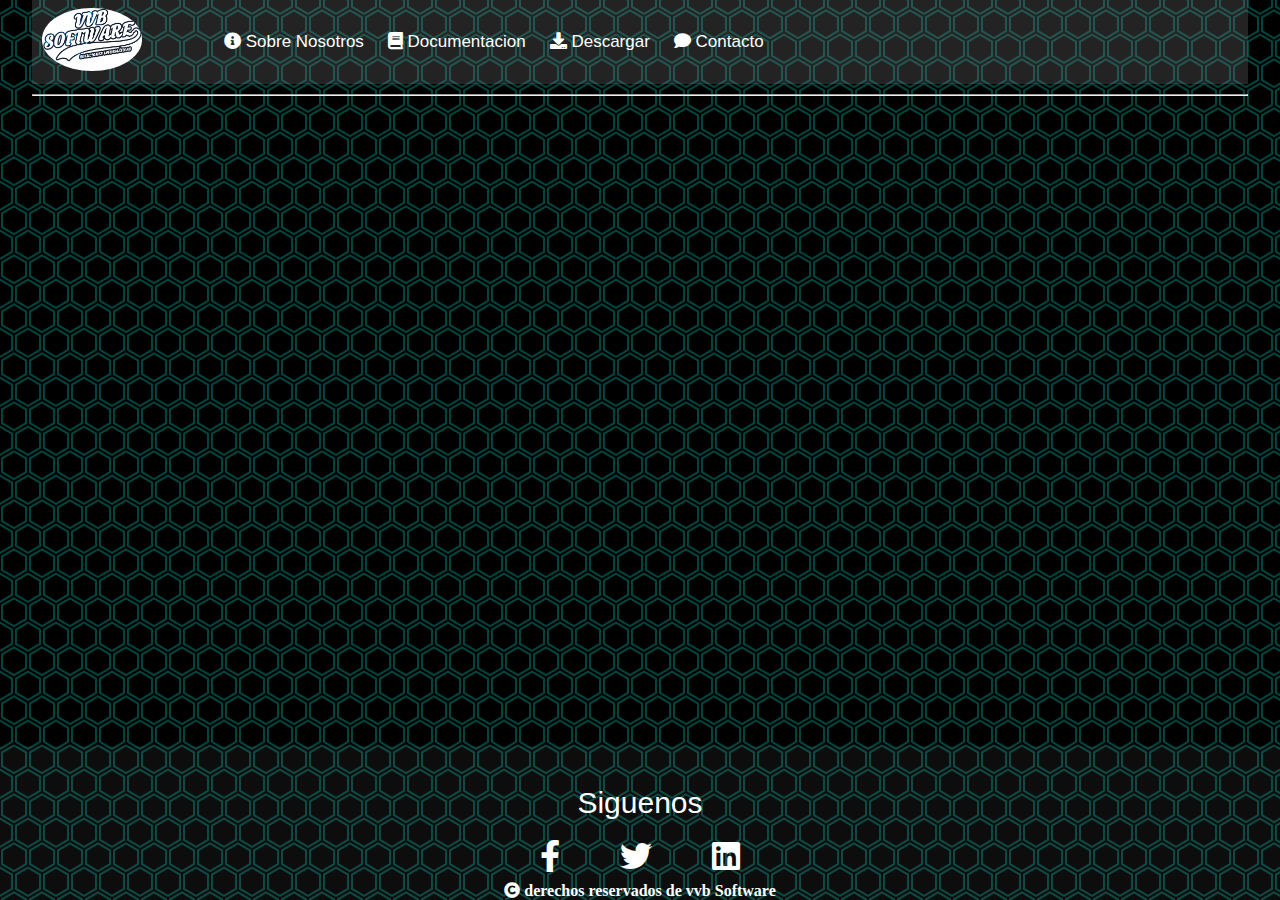
<file: html/about.html>
<!DOCTYPE html>
<html lang="es">
  <head>
    <meta charset="UTF-8" />
    <meta name="viewport" content="width=device-width, initial-scale=1.0" />
    <title>VVB Software</title>
    <link rel="shortcut icon" href="../img/favicon.ico" type="image/x-icon" />
    <!-- css comun -->
    <link rel="stylesheet" href="../css/style.css" />
    <link rel="stylesheet" href="../css/formContacto.css" />
     <!-- Font Awesome -->
  <link rel="stylesheet" href="https://cdnjs.cloudflare.com/ajax/libs/font-awesome/5.13.0/css/all.min.css">
  </head>
  <body>
    <div class="menu-btn">
      <i class="fas fa-bars fa-2x"></i>
    </div>
    <main class="conteiner">
      <header>
        <nav class="nav-main">
          <a href="../index.html">
            <img
              src="../img/LogoPrincipal Segundo.png"
              alt="logo-home"
              class="logo"
              width="100"
            />
          </a>
          <ul class="nav-menu">
            <li>
              <a href="about.html">
                <i class="fa fa-info-circle" aria-hidden="true"></i>
                Sobre Nosotros
              </a>
            </li>
            <li>
              <a href="documentacion.html">
                <i class="fa fa-book" aria-hidden="true"></i>
                Documentacion
              </a>
            </li>
            <li>
              <a href="descargar.html">
                <i class="fa fa-download" aria-hidden="true"></i>
                Descargar
              </a>
            </li>
            <li>
              <a href="contacto.html">
                <i class="fa fa-comment" aria-hidden="true"></i>
                Contacto
              </a>
            </li>
          </ul>
        </nav>
      </header>
      <hr />
      <div class="contenido"></div>
    </main>
    <!-- pie -->
    <div class="social">
      <p>Siguenos</p>
      <div class="links">
        <a href="https://facebook.com">
          <i class="fab fa-facebook-f"></i>
        </a>
        <a href="https://twitter.com">
          <i class="fab fa-twitter"></i>
        </a>
        <a href="https://linkdin.com">
          <i class="fab fa-linkedin"></i>
        </a>
      </div>
    </div>
    <footer>
      <i class="fa fa-copyright" aria-hidden="true">
        derechos reservados de vvb Software
      </i>
    </footer>
    <!-- java script -->
    <script src="../main.js"></script>
  </body>
</html>
</file>
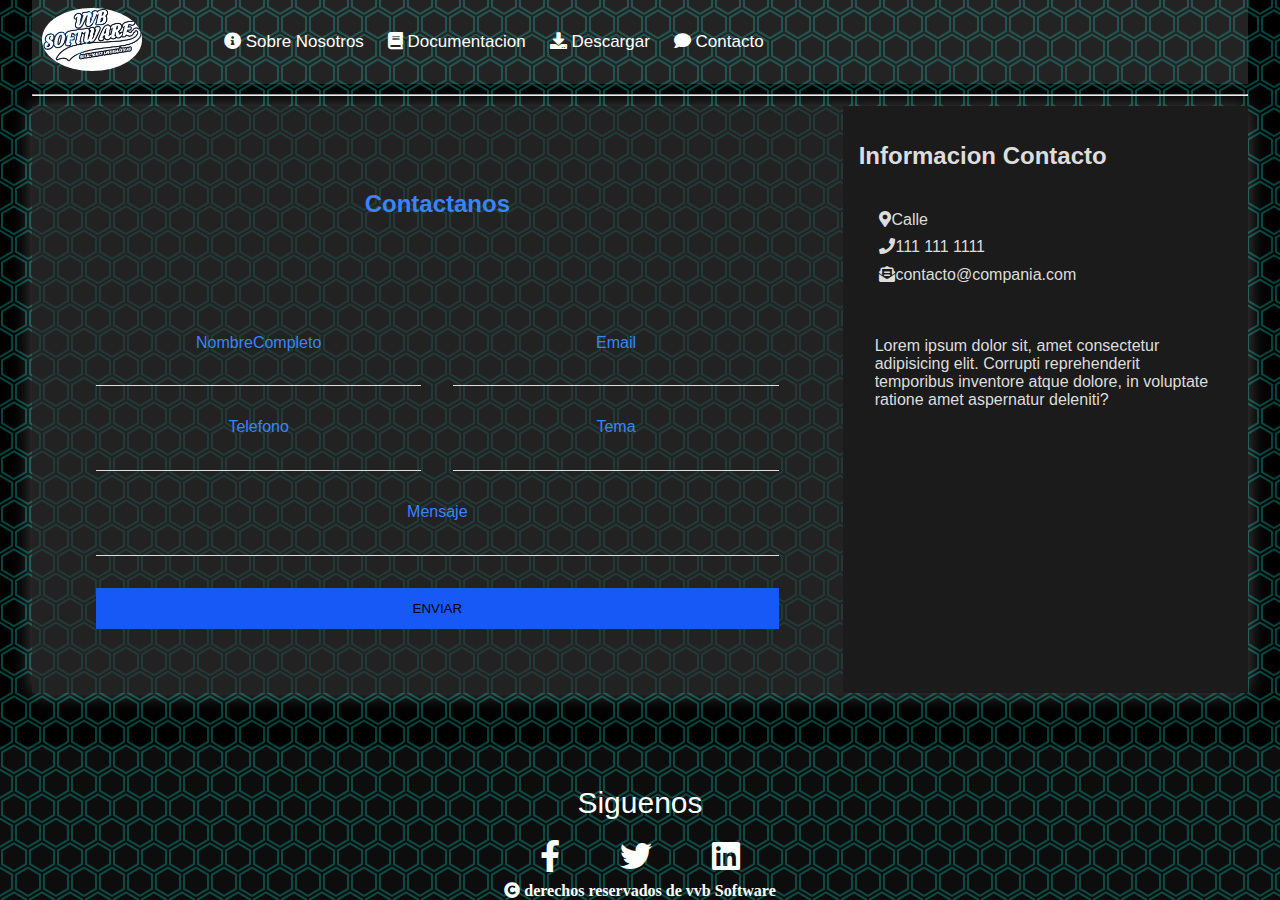
<file: html/contacto.html>
<!DOCTYPE html>
<html lang="es">
  <head>
    <meta charset="UTF-8" />
    <meta name="viewport" content="width=device-width, initial-scale=1.0" />
    <title>VVB Software</title>
    <link rel="shortcut icon" href="../img/favicon.ico" type="image/x-icon" />
    <!-- css comun -->
    <link rel="stylesheet" href="../css/style.css" />
    <link rel="stylesheet" href="../css/formContacto.css" />
     <!-- Font Awesome -->
  <link rel="stylesheet" href="https://cdnjs.cloudflare.com/ajax/libs/font-awesome/5.13.0/css/all.min.css">
  </head>
  <body>
    <div class="menu-btn">
      <i class="fas fa-bars fa-2x"></i>
    </div>
    <main class="conteiner">
      <header>
        <nav class="nav-main">
          <a href="../index.html">
            <img
              src="../img/LogoPrincipal Segundo.png"
              alt="logo-home"
              class="logo"
              width="100"
            />
          </a>
          <ul class="nav-menu">
            <li>
              <a href="about.html">
                <i class="fa fa-info-circle" aria-hidden="true"></i>
                Sobre Nosotros
              </a>
            </li>
            <li>
              <a href="documentacion.html">
                <i class="fa fa-book" aria-hidden="true"></i>
                Documentacion
              </a>
            </li>
            <li>
              <a href="descargar.html">
                <i class="fa fa-download" aria-hidden="true"></i>
                Descargar
              </a>
            </li>
            <li>
              <a href="contacto.html">
                <i class="fa fa-comment" aria-hidden="true"></i>
                Contacto
              </a>
            </li>
          </ul>
        </nav>
      </header>
      <hr />
      <div class="contenido">
        <section class="Main">
          <div class="contenido_formulario">
            <h2>Contactanos</h2>
            <form action="">
              <p>
                <label for="">NombreCompleto</label>
                <input type="text" name="NombreCompleto" />
              </p>
              <p>
                <label for="">Email</label>
                <input type="email" name="Email" />
              </p>
              <p>
                <label for="">Telefono</label>
                <input type="tel" name="Telefono" />
              </p>
              <p>
                <label for="">Tema</label>
                <input type="text" name="Tema" />
              </p>
              <p class="block">
                <label for="">Mensaje</label>
                <input type="text" name="Mensaje" row="3" />
              </p>
              <p class="block">
                <button type="submit">
                  enviar
                </button>
              </p>
            </form>
          </div>
          <div class="Info_Contacto">
            <h2>Informacion Contacto</h2>
            <ul>
              <li><i class="fas fa-map-marker-alt"></i>Calle</li>
              <li><i class="fas fa-phone"></i>111 111 1111</li>
              <li>
                <i class="fas fa-envelope-open-text"></i>contacto@compania.com
              </li>
            </ul>
            <p>
              Lorem ipsum dolor sit, amet consectetur adipisicing elit. Corrupti
              reprehenderit temporibus inventore atque dolore, in voluptate
              ratione amet aspernatur deleniti?
            </p>
          </div>
        </section>
      </div>
    </main>
    <!-- pie -->
    <div class="social">
      <p>Siguenos</p>
      <div class="links">
        <a href="https://facebook.com">
          <i class="fab fa-facebook-f"></i>
        </a>
        <a href="https://twitter.com">
          <i class="fab fa-twitter"></i>
        </a>
        <a href="https://linkdin.com">
          <i class="fab fa-linkedin"></i>
        </a>
      </div>
    </div>
    <footer>
      <i class="fa fa-copyright" aria-hidden="true">
        derechos reservados de vvb Software
      </i>
    </footer>
    <!-- java script -->
    <script src="../main.js"></script>
  </body>
</html>
</file>
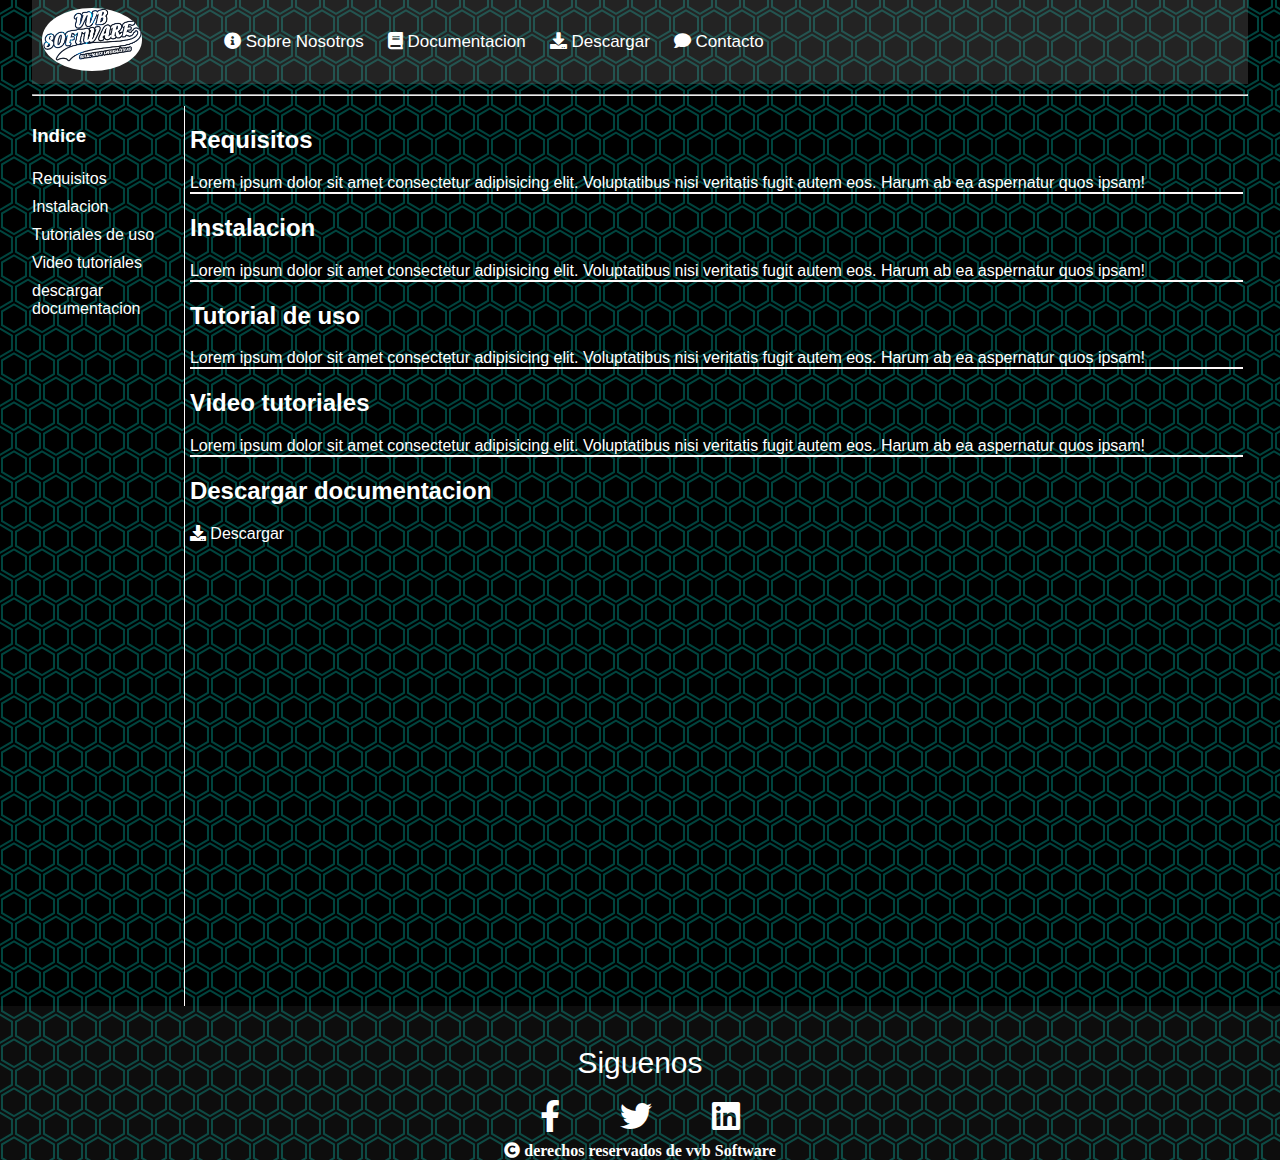
<file: html/documentacion.html>
<!DOCTYPE html>
<html lang="es">
  <head>
    <meta charset="UTF-8" />
    <meta name="viewport" content="width=device-width, initial-scale=1.0" />
    <title>VVB Software</title>
    <link rel="shortcut icon" href="../img/favicon.ico" type="image/x-icon" />
    <!-- css comun -->
    <link rel="stylesheet" href="../css/style.css" />
    <link rel="stylesheet" href="../css/documentacion.css" />
     <!-- Font Awesome -->
  <link rel="stylesheet" href="https://cdnjs.cloudflare.com/ajax/libs/font-awesome/5.13.0/css/all.min.css">
  </head>
  <body>
    <div class="menu-btn">
      <i class="fas fa-bars fa-2x"></i>
    </div>
    <main class="conteiner">
      <header>
        <nav class="nav-main">
          <a href="../index.html">
            <img
              src="../img/LogoPrincipal Segundo.png"
              alt="logo-home"
              class="logo"
              width="100"
            />
          </a>
          <ul class="nav-menu">
            <li>
              <a href="about.html">
                <i class="fa fa-info-circle" aria-hidden="true"></i>
                Sobre Nosotros
              </a>
            </li>
            <li>
              <a href="documentacion.html">
                <i class="fa fa-book" aria-hidden="true"></i>
                Documentacion
              </a>
            </li>
            <li>
              <a href="descargar.html">
                <i class="fa fa-download" aria-hidden="true"></i>
                Descargar
              </a>
            </li>
            <li>
              <a href="contacto.html">
                <i class="fa fa-comment" aria-hidden="true"></i>
                Contacto
              </a>
            </li>
          </ul>
        </nav>
      </header>
      <hr />
      <div class="contenido">
          <div class="sidebar">
            <h3>Indice</h3>
            <ul class="indice">
              <li>
                <a href="#requisitos">
                  Requisitos
              </a>
            </li>
              <li>
                <a href="#instalacion">
                  Instalacion
              </a>
            </li>
              <li>
                <a href="#tutoUso">
                  Tutoriales de uso
              </a>
            </li>
              <li>
                <a href="#tutoVideo">
                  Video tutoriales
              </a>
            </li>
              <li>
                <a href="#descargaDoc">
                  descargar documentacion
              </a>
            </li>
            </ul>
          </div>
        <div class="page-content">
          <section>
            <a name="requisitos"><h2>Requisitos</h2></a>
            Lorem ipsum dolor sit amet consectetur adipisicing elit. Voluptatibus nisi veritatis fugit autem eos. Harum ab ea aspernatur quos ipsam!
          </section>
          <section>
            <a name="instalacion"><h2>Instalacion</h2></a>
            Lorem ipsum dolor sit amet consectetur adipisicing elit. Voluptatibus nisi veritatis fugit autem eos. Harum ab ea aspernatur quos ipsam!
          </section>
          <section>
            <a name="tutoUso"><h2>Tutorial de uso</h2></a>
            Lorem ipsum dolor sit amet consectetur adipisicing elit. Voluptatibus nisi veritatis fugit autem eos. Harum ab ea aspernatur quos ipsam!
          </section>
          <section>
            <a  name="tutoVideo"><h2>Video tutoriales</h2></a>
            Lorem ipsum dolor sit amet consectetur adipisicing elit. Voluptatibus nisi veritatis fugit autem eos. Harum ab ea aspernatur quos ipsam!
          </section>
          <section>
            <a name="descargaDoc"><h2>Descargar documentacion</h2></a>
            <a target="_blank" download="documentacion.pdf">
              <i class="fa fa-download" aria-hidden="true"></i>
              Descargar
            </a>
          </section>
        </div>
      </div>
    </main>
    <!-- Follow -->
    <section class="social">
      <p>Siguenos</p>
      <div class="links">
        <a href="https://facebook.com">
          <i class="fab fa-facebook-f"></i>
        </a>
        <a href="https://twitter.com">
          <i class="fab fa-twitter"></i>
        </a>
        <a href="https://linkdin.com">
          <i class="fab fa-linkedin"></i>
        </a>
      </div>
    </section>
      <footer>
      <i class="fa fa-copyright" aria-hidden="true">
      derechos reservados de vvb Software
      </i>
    </footer>
    <script src="../main.js"></script>
  </body>
</html>
</file>
<file: css/style.css>
/* 0.Global */
* {
  box-sizing: border-box;

}

body {
  font-family     : 'Verdana', sans-serif;
  color           : #fff;
  font-size       : 16px;
  background-color: #000000;
  background-image: url("data:image/svg+xml,%3Csvg xmlns='http://www.w3.org/2000/svg' width='28' height='49' viewBox='0 0 28 49'%3E%3Cg fill-rule='evenodd'%3E%3Cg id='hexagons' fill='%2300a99a' fill-opacity='0.4' fill-rule='nonzero'%3E%3Cpath d='M13.99 9.25l13 7.5v15l-13 7.5L1 31.75v-15l12.99-7.5zM3 17.9v12.7l10.99 6.34 11-6.35V17.9l-11-6.34L3 17.9zM0 15l12.98-7.5V0h-2v6.35L0 12.69v2.3zm0 18.5L12.98 41v8h-2v-6.85L0 35.81v-2.3zM15 0v7.5L27.99 15H28v-2.31h-.01L17 6.35V0h-2zm0 49v-8l12.99-7.5H28v2.31h-.01L17 42.15V49h-2z'/%3E%3C/g%3E%3C/g%3E%3C/svg%3E");
  margin          : 0;
  padding         : 0;
  display         : flex;
  flex-direction  : column;
  flex-wrap       : wrap;
  min-height      : 100vh;
}

a {
  color          : #ffffff;
  text-decoration: none;
}

ul {
  list-style: none;
}

.conteiner {
  width : 95%;
  margin: auto;
  flex  : 1;
}

/*Navegacion*/
.nav-main {
  font-size      : 17px;
  display        : flex;
  justify-content: center;
  align-items    : center;
  height         : 60%;
  padding        : 5px 0;
  background     : rgba(131, 130, 130, 0.267);
}

.logo {
  border-radius: 50%;
  margin-left  : 10px;
  background   : #fff;
}

.nav-main ul {
  display: flex;
}

.nav-main ul.nav-menu {
  flex       : 1;
  margin-left: 30px;
}

.nav-main ul li {
  padding: 10px;
}

.nav-main ul li img {
  background   : #fff;
  border-radius: 50%;
}

.nav-main ul.usuario {
  margin-right: 50px;
}

.nav-main ul li a {
  padding: 2px;
}

.nav-main ul li a:hover {
  border-bottom: 2px solid #fff;
}
.menu-btn {
  cursor: pointer;
  position: absolute;
  top: 15px;
  right: 30px;
  z-index: 100;
  display: none;
}
.menu-btn i{
  color: #fff;
}
/* SHOWCASE */

.btn {
  cursor: pointer;
  display: inline-block;
  border: 0;
  font-weight: bold;
  padding: 10px 20px;
  background: #262626;
  color: #fff;
  font-size: 15px;
  border: 1px solid #fff;
}

.btn:hover {
  opacity: 0.9;
}
hr {
  margin: 10px 0;
}

.contenido {
  height: 90%;
}

/*Pie de pagina*/
footer,
.social {
  background: rgba(131, 130, 130, 0.1);
}

footer {
  width     : 100%;
  text-align: center;
}

.social {
  padding: 10px 0;
}

.social p {
  text-align   : center;
  font-size    : 30px;
  margin-bottom: 20px;
}

.links {
  display        : flex;
  align-items    : center;
  justify-content: center;
}

.links a {
  margin: 0 30px;

}

.links a:hover {
  /* border-radius: 50%; */

  box-shadow: 0 4px 2px -2px #ffffff;
}

.links a i {
  font-size: 2rem;
}

@media (max-width:700px){
  .menu-btn {
    display: block;
  }

  .menu-btn:hover {
    opacity: 0.5;
  }

  .nav-main ul.nav-menu {
    display: block;
    position: absolute;
    top: 0;
    left: 0;
    background: #2f3640;
    width: 50%;
    height: 100%;
    border-right: #ccc 1px solid;
    opacity: 0.9;
    padding: 30px;
    transform: translateX(-500px);
    transition: transform 0.5s ease-in-out;
  }

  .nav-main ul.nav-menu li {
    padding: 20px;
    border-bottom: #ccc solid 1px;
    font-size: 14px;
  }
  .nav-main ul.nav-menu li:last-child {
    border-bottom: 0;
  }

  .nav-main ul.nav-menu.show {
    transform: translateX(-20px);
  }
}
</file>
<file: css/formContacto.css>
.contenido {
    display        : flex;
    align-items    : center;
    justify-content: center;
}

.Main {
    box-shadow: 0 0 20px 0 rgba(255, 255, 255, .3);

    min-height: 50vh;
}

.Main>* {
    padding: 1em;
}

/* formulario */
.contenido_formulario {
    background: #333333a8;
    color     : #3984fd;
    text-align: center;
}

.contenido_formulario form {
    display              : grid;
    grid-template-columns: 1fr 1fr;
}

.contenido_formulario form .block {
    grid-column: 1/3;
}

.contenido_formulario form p {
    margin : 0;
    padding: 1em;
}

.contenido_formulario form button,
.contenido_formulario form input,
.contenido_formulario form textarea {
    width        : 100%;
    padding      : .7em;
    border       : none;
    background   : none;
    outline      : none;
    border-bottom: 1px solid #ddd;
}

.contenido_formulario form button {
    color         : #000000;
    background    : #1659f6;
    border        : 0;
    text-transform: uppercase;
    padding       : 1em;
}

.contenido_formulario form button:hover,
.contenido_formulario form button:focus {
    background: #fd5050;
    transition: background-color 1s ease-out;
    outline   : 0;
}

/* informacion de conacto */
.Info_Contacto {
    background: #1b1b1b;
    color     : #ddd;
}

.Info_Contacto h4,
.Info_Contacto ul,
.Info_Contacto p {
    text-align: center;
    margin    : 0 0 1rem;
}

.Info_Contacto ul li {
    padding: .3em;
}

@media (min-width:700px) {

    /* body{
                padding: 0 4rem;
            } */
    .Main {
        display              : grid;
        grid-template-columns: 2fr 1fr;
    }

    .contenido_formulario>* {
        padding: 2em;
    }

    .Info_Contacto h4,
    .Info_Contacto ul,
    .Info_Contacto p {
        padding   : 1em;
        text-align: left;
    }
}
</file>
<file: css/documentacion.css>
.contenido{
    display: flex; 
}
.sidebar{
    flex: 1; /*divido a la izquierda */
    height: 100vh;
    border-right: 1px solid snow;
}
.indice {
    list-style: none;
    margin: 0;
    padding: 0;
}
    .indice li{
        padding: 5px 0;
    }
.page-content{
    flex: 7; /*divido a la derecha con 7 para que ocupe mas*/
    height: 100vh;
}
.page-content section{
    border-bottom: 2px solid snow;
    margin: 10px 5px;
}
.page-content section:last-of-type{
    border-bottom: none;
}
@media (max-width: 500px){
    .contenido{
        flex-direction: column;
    }
    .sidebar{
        border: none;
    }
    .page-content section:first-child{
        border-top: 1px solid snow;
    }
}
</file>
